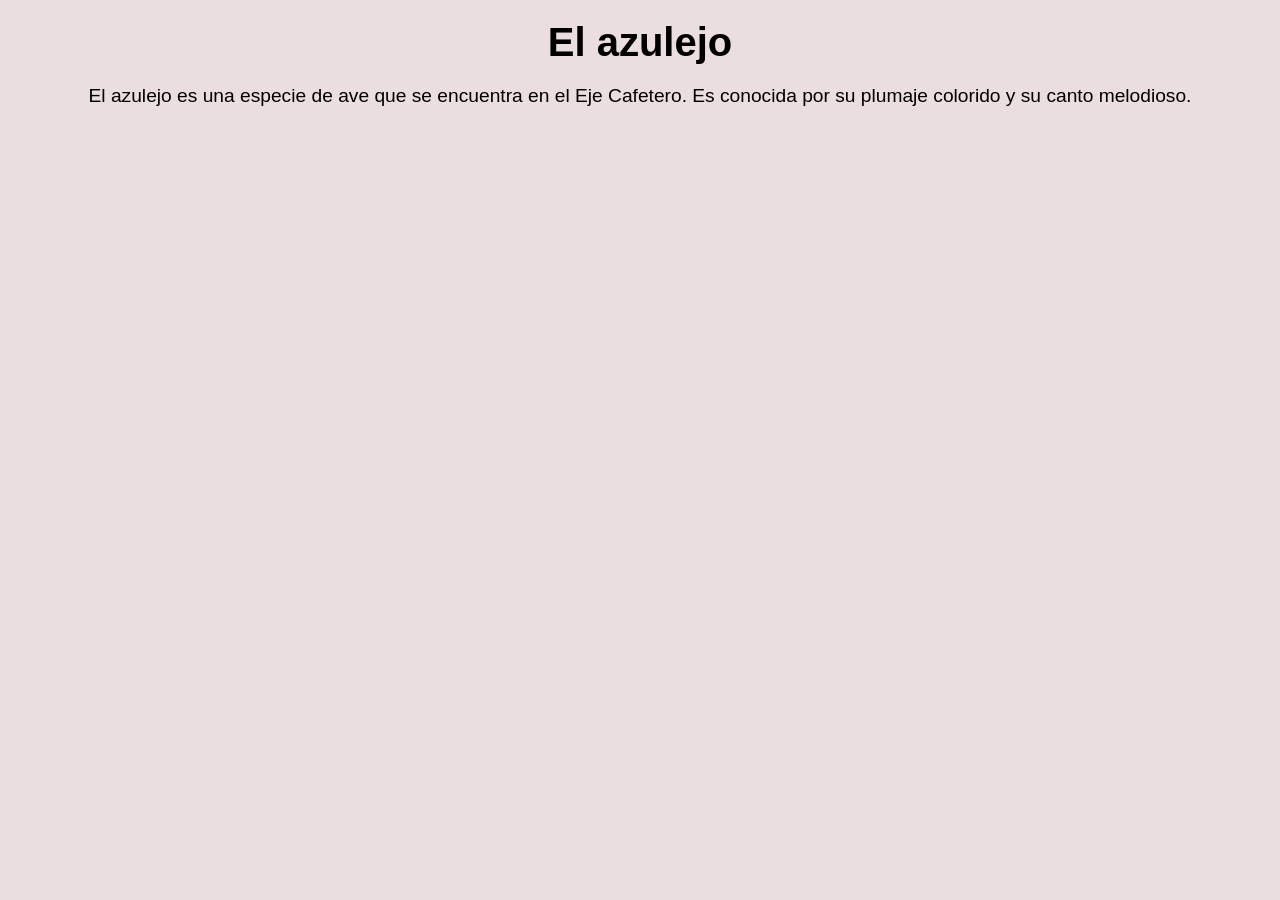
<file: azulejo.html>
<!DOCTYPE html>
<html lang="en">
<head>
    <meta charset="UTF-8">
    <meta name="viewport" content="width=device-width, initial-scale=1.0">
    <title>El azulejo</title>
    <link rel="stylesheet" href="style.css">
    <link rel='icon' href='icono.png' type='image/x-icon'>
</head>
<body>
    <h1>El azulejo</h1>
    <p>El azulejo es una especie de ave que se encuentra en el Eje Cafetero. Es conocida por su plumaje colorido y su canto melodioso.</p>
</body>
</html>
</file>
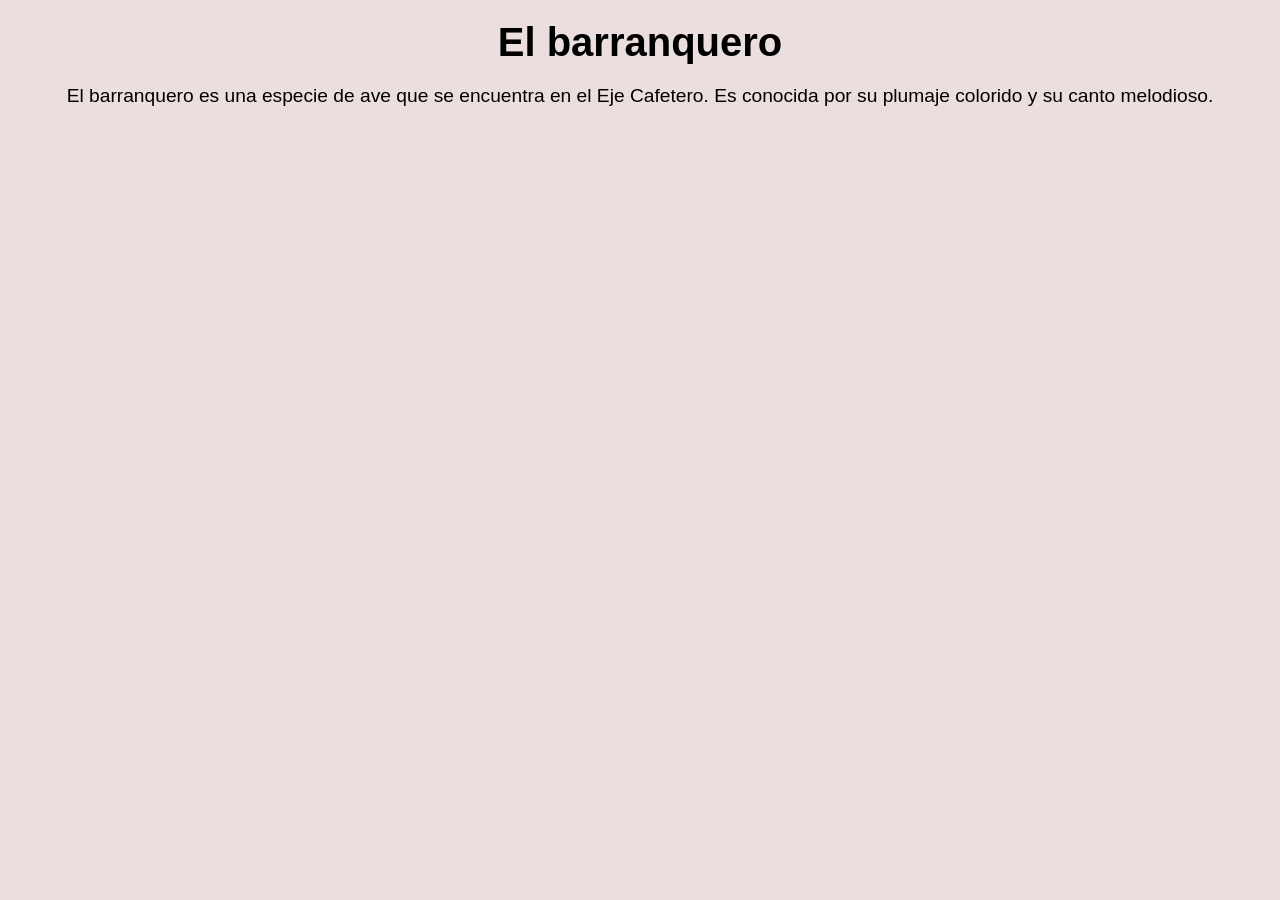
<file: barranquero.html>
<!DOCTYPE html>
<html lang="en">
<head>
    <meta charset="UTF-8">
    <meta name="viewport" content="width=device-width, initial-scale=1.0">
    <title>El barranquero</title>
    <link rel="stylesheet" href="style.css">
    <link rel='icon' href='icono.png' type='image/x-icon'>
</head>
<body>
    <h1>El barranquero</h1>
    <p>El barranquero es una especie de ave que se encuentra en el Eje Cafetero. Es conocida por su plumaje colorido y su canto melodioso.</p>
</body>
</html>
</file>
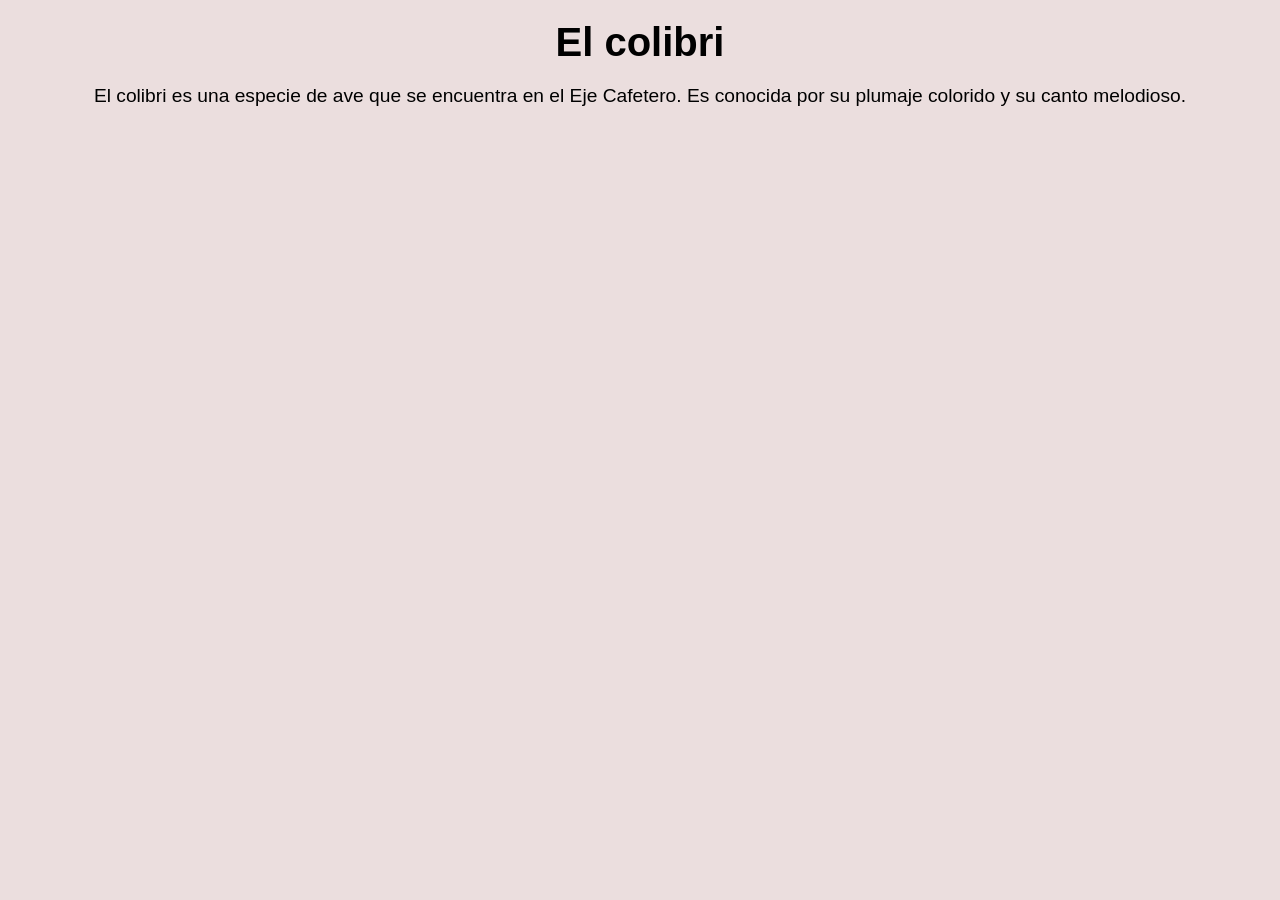
<file: colibri.html>
<!DOCTYPE html>
<html lang="en">
<head>
    <meta charset="UTF-8">
    <meta name="viewport" content="width=device-width, initial-scale=1.0">
    <title>El colibri</title>
    <link rel="stylesheet" href="style.css">
    <link rel='icon' href='icono.png' type='image/x-icon'>
</head>
<body>
    <h1>El colibri</h1>
    <p>El colibri es una especie de ave que se encuentra en el Eje Cafetero. Es conocida por su plumaje colorido y su canto melodioso.</p>
</body>
</html>
</file>
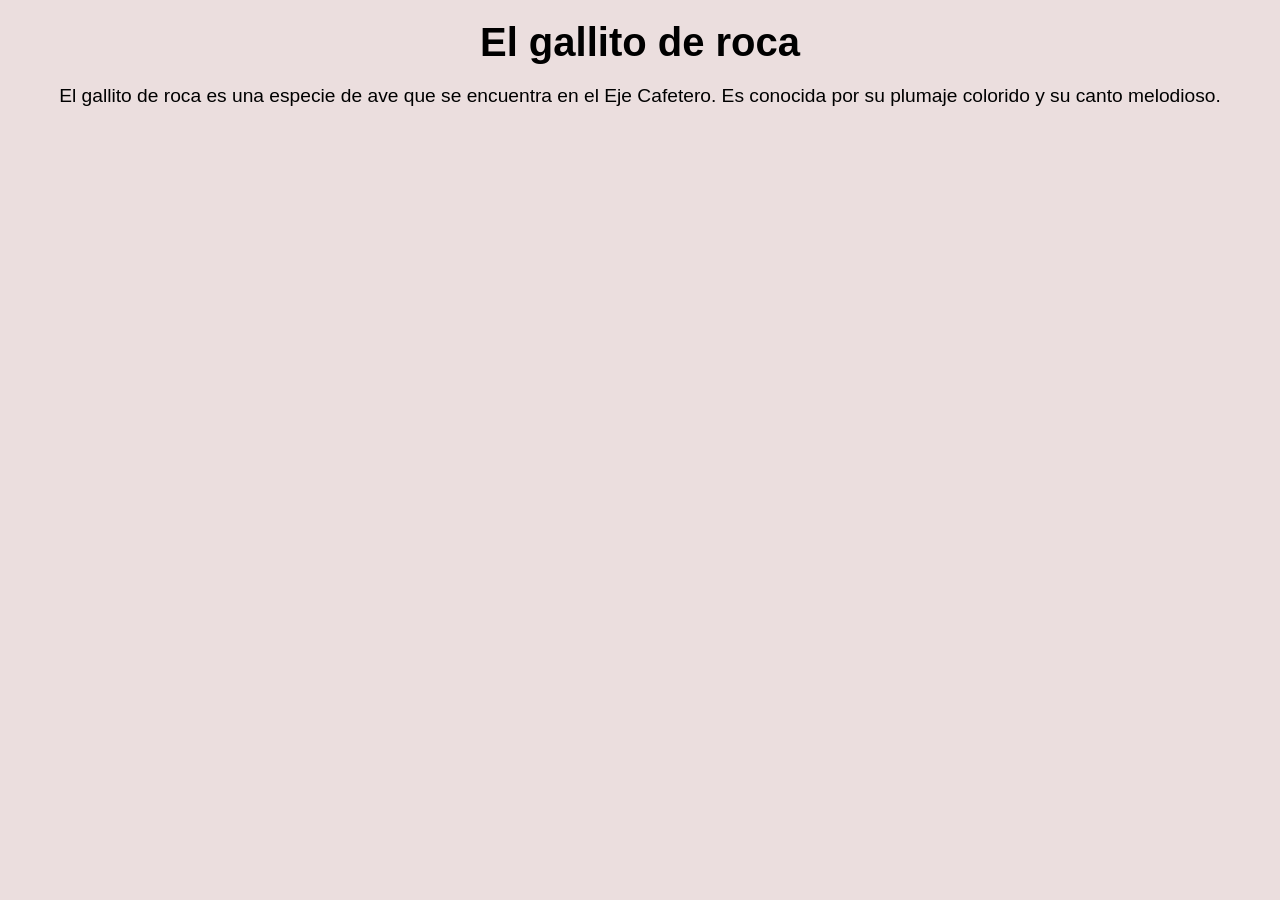
<file: gallito-de-roca.html>
<!DOCTYPE html>
<html lang="en">
<head>
    <meta charset="UTF-8">
    <meta name="viewport" content="width=device-width, initial-scale=1.0">
    <title>El gallito de roca</title>
    <link rel="stylesheet" href="style.css">
    <link rel='icon' href='icono.png' type='image/x-icon'>
</head>
<body>
    <h1>El gallito de roca</h1>
    <p>El gallito de roca es una especie de ave que se encuentra en el Eje Cafetero. Es conocida por su plumaje colorido y su canto melodioso.</p>
</body>
</html>
</file>
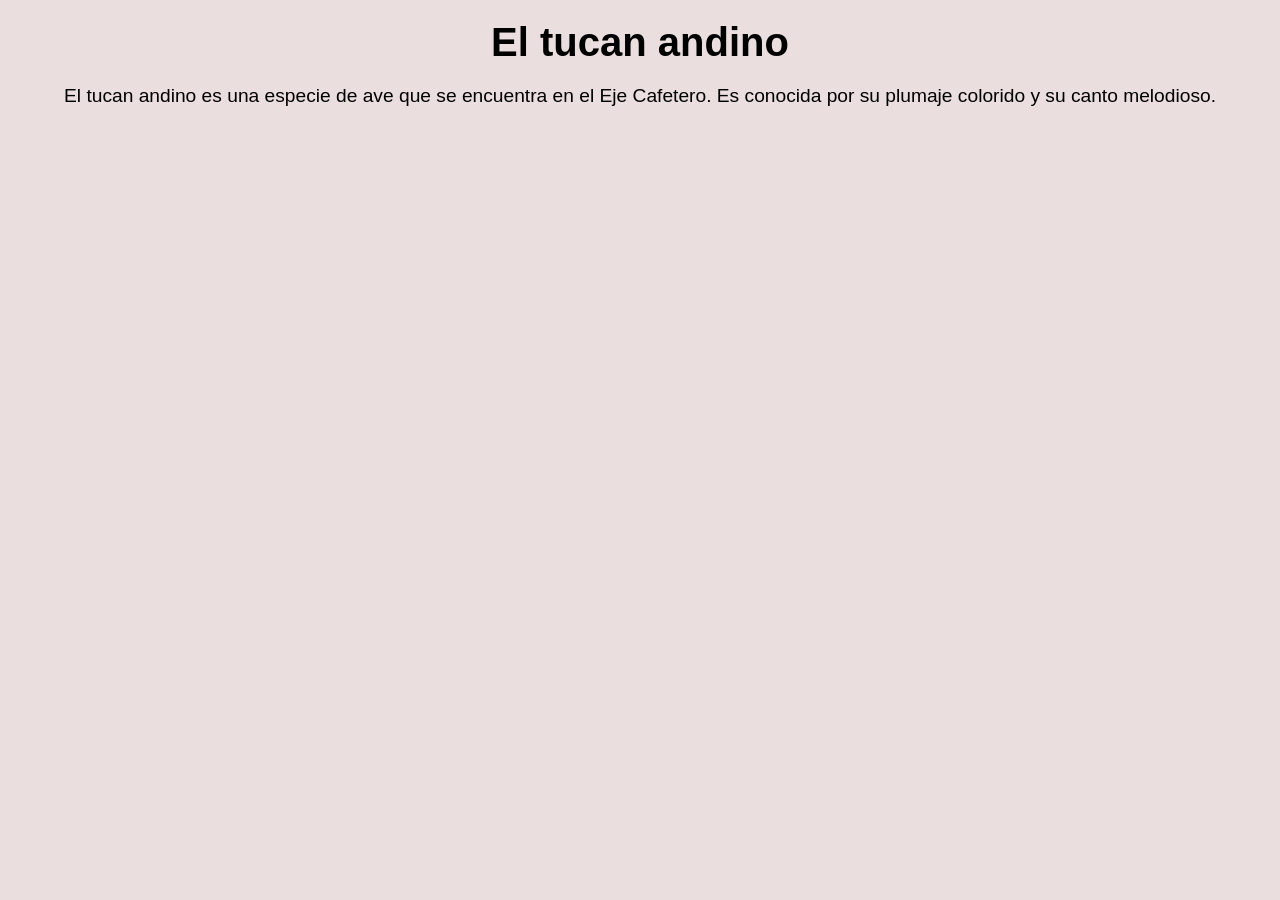
<file: tucan-andino.html>
<!DOCTYPE html>
<html lang="en">
<head>
    <meta charset="UTF-8">
    <meta name="viewport" content="width=device-width, initial-scale=1.0">
    <title>El tucan andino</title>
    <link rel="stylesheet" href="style.css">
    <link rel='icon' href='icono.png' type='image/x-icon'>
</head>
<body>
    <h1>El tucan andino</h1>
    <p>El tucan andino es una especie de ave que se encuentra en el Eje Cafetero. Es conocida por su plumaje colorido y su canto melodioso.</p>
</body>
</html>
</file>
<file: style.css>
*{
    margin: 0;
    padding: 0;
    box-sizing: border-box;
    scroll-behavior: auto;
}
body{
    font-family: Arial, sans-serif;
    color: rgb(0, 0, 0);
    background-color: #ebdede;
}

a{
    color: rgb(0, 0, 0);
    text-decoration: none;
}

h1{
    text-align: center;
    margin-top: 20px;
    font-size: 2.5em;
}

p{
    text-align: center;
    margin: 20px;
    font-size: 1.2em;
}

h2{
    text-align: center;
    margin-top: 20px;
    font-size: 2em;
}

.pajaros{
    list-style-type: none;
    justify-content: center;
    padding: 0px;
    margin: 50px 200px 50px 200px;
    display: flex;
    gap: 150px;
    white-space: nowrap;
}

.imagen{
    display: flex;
    justify-content: center;
    gap: 150px;
    margin-top: 20px;
}

h3{
    text-align: center;
    margin-top: 20px;
    font-size: 1.5em;
}

footer{
    text-align: center;
    margin-top: 10px;
    font-size: 1em;
    padding: 10px;
    background-color: #d9c9c9;
}
</file>
